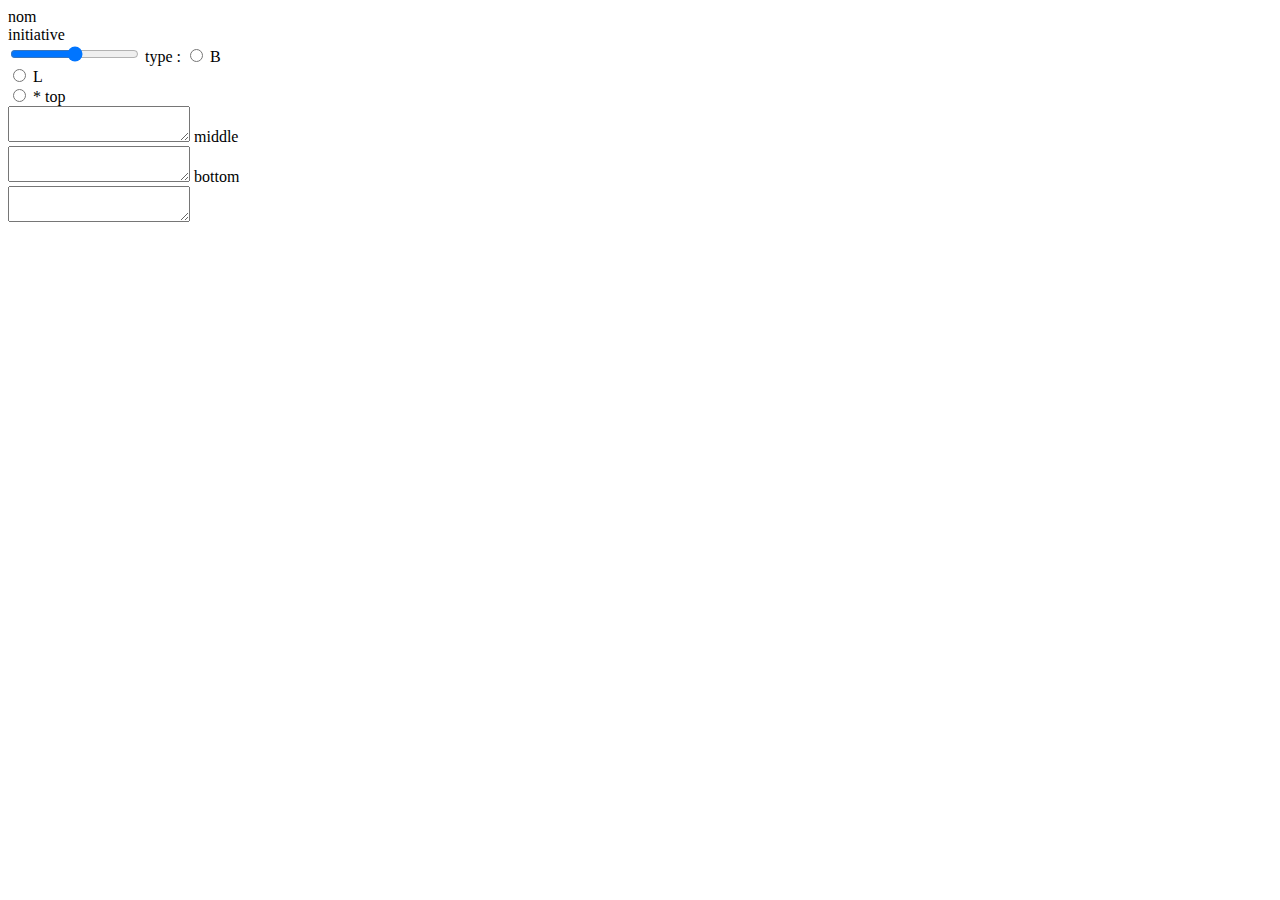
<file: edit.html>
<html>
<head>
<meta charset="utf-8" />
<title>Editeur Cards Gloomhaven</title>

<link rel="stylesheet" type="text/css" href="cards.css" />
  </head>
  <body>
    <form>
      nom<br />
      <text>
        initiative<br />
         <input type="range" id="init" min="0" max="99">
        type :
          <input type="radio" id="html" name="type" value="B">
  <label for="B">B</label><br>
  <input type="radio" id="L" name="tybe" value="L">
  <label for="L">L</label><br>
  <input type="radio" id="javascript" name="fav_language" value="*">
  <label for="*">*</label>
      top<br />
    <textarea>
      
    </textarea>
            middle<br />
    <textarea>
      
    </textarea>
           bottom<br />
    <textarea>
      
    </textarea>
    </form>
    <script>
    </script>
  </body>
</html>
</file>
<file: cards.css>
.card{
margin : 3px;
padding : 3mm;
float : left;

}

.recto{
border:  1px solid black;
}

.verso{
border:  1px solid red;
}

.big-card{
width : 63mm;
height : 88mm;
}

.title{
font-size : 22;
text-align: center;
}

.game{
font-size : 10;
font-weight:  bold;
}

.normal{
font-size : 10;
}

.subtext{
	font-size : 10;
	text-align : center;

}
.icon{
	width : 28px;
	height : 28px;
		position : relative;
	top :5px;
	margin : 0 2px;
}

.icon-sub{
		width : 20px;
	height : 20px;
		position : relative;
	top :4px;
	margin : 0 1px;
}

.icons-line-sub{
text-align : center;
font-size : 16;

}
.icons-line{
text-align : center;
font-size : 20;

}

.card-block{
	clear : both;
}


.ability{
	color: white;
}

.ability-init{
	width: 10%;
		font-size : 20;
		float:left;
}
.ability-title{
	width: 80%;
	float:left;
	font-size : 25;
	text-align : center;
}
.ability-category{
	width: 10%;
	float : left;
	font-size : 20;
}



.ability-top{
		clear : both;
	height : 35%;
	border : 3px solid;
	  border-color: inherit;

	padding : 2px;
}
.ability-middle{
		clear : both;
	height : 15%;
	border : 3px solid;
	  border-color: inherit;

	padding : 2px;
}

.ability-bottom{
		clear : both;
	height : 35%;
	border : 3px solid;
	  border-color: inherit;

	padding : 2px;
}

.amplify3{
	width: 30%;
	float:left;
}

.amber-aegis{
	background-color : #b85412;
	border-color : #f5d72f;
}

.perce-esprit{
	background-color : #112277;
	border-color : #aabbff;
}

.icons-discard{
float : right;
}
</file>
